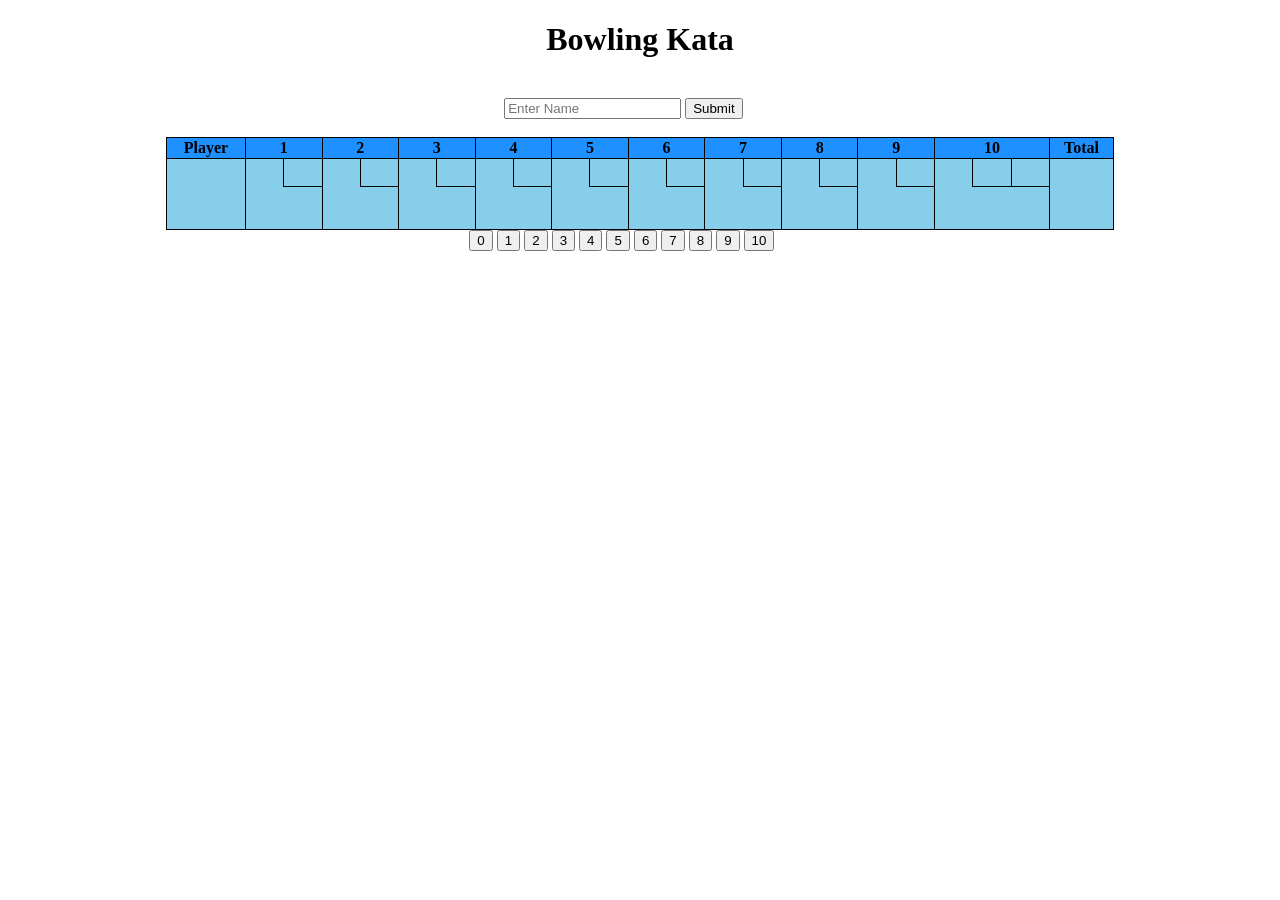
<file: index.html>
<!DOCTYPE html>
<html>

<link rel="stylesheet" href="styles.css">

<body>
    <h1>Bowling Kata</h1>
    <div class="select">
        <br>
        <input id="userinput" type="text" name="playername" placeholder="Enter Name" onkeydown="return entInfo(window.event);" >
        <input type="button" id="submit" onclick="submitName()" value="Submit">
    </div>
    <br>

    <div>

        <table cellspacing="0">

            <tr class="frames">
                <th>Player</th>
                <th colspan="2">1</th>
                <th colspan="2">2</th>
                <th colspan="2">3</th>
                <th colspan="2">4</th>
                <th colspan="2">5</th>
                <th colspan="2">6</th>
                <th colspan="2">7</th>
                <th colspan="2">8</th>
                <th colspan="2">9</th>
                <th colspan="3">10</th>
                <th id="total">Total</th>

            </tr>

            <div class="scoreboard">

                <tr class="rolls">

                    <td class="player" rowspan="2" id="name1"></td>
                    <td id="roll1"></td>
                    <td class="second" id="roll2"></td>
                    <td id="roll3"></td>
                    <td class="second" id="roll4"></td>
                    <td id="roll5"></td>
                    <td class="second" id="roll6"></td>
                    <td id="roll7"></td>
                    <td class="second" id="roll8"></td>
                    <td id="roll9"></td>
                    <td class="second" id="roll10"></td>
                    <td id="roll11"></td>
                    <td class="second" id="roll12"></td>
                    <td id="roll13"></td>
                    <td class="second" id="roll14"></td>
                    <td id="roll15"></td>
                    <td class="second" id="roll16"></td>
                    <td id="roll17"></td>
                    <td class="second" id="roll18"></td>
                    <td id="roll19"></td>
                    <td class="second" id="roll20"></td>
                    <td class="second" id="roll21"></td>
                    <td class="final-score" rowspan="2" id="final-score"></td>
                </tr>

                <tr class="scores">


                    <td colspan="2" id="score1"></td>
                    <td colspan="2" id="score2"></td>
                    <td colspan="2" id="score3"></td>
                    <td colspan="2" id="score4"></td>
                    <td colspan="2" id="score5"></td>
                    <td colspan="2" id="score6"></td>
                    <td colspan="2" id="score7"></td>
                    <td colspan="2" id="score8"></td>
                    <td colspan="2" id="score9"></td>
                    <td colspan="3" id="score10"></td>

                </tr>

            </div>

        </table>

    </div>
    <p class="button">

                    <button id="zero" value="0" onclick="roll(this.value);">0</button>
                    <button id="one" value="1" onclick="roll(this.value);">1</button>
                    <button id="two" value="2" onclick="roll(this.value);">2</button>
                    <button id="three" value="3" onclick="roll(this.value);">3</button>
                    <button id="four" value="4" onclick="roll(this.value);">4</button>
                    <button id="five" value="5" onclick="roll(this.value);">5</button>
                    <button id="six" value="6" onclick="roll(this.value);">6</button>
                    <button id="seven" value="7" onclick="roll(this.value);">7</button>
                    <button id="eight" value="8" onclick="roll(this.value);">8</button>
                    <button id="nine" value="9" onclick="roll(this.value);">9</button>
                    <button id="ten" value="10" onclick="roll(this.value);">10</button>
                    
                </p>
    <script src="script.js"></script>

</body>

</html>
</file>
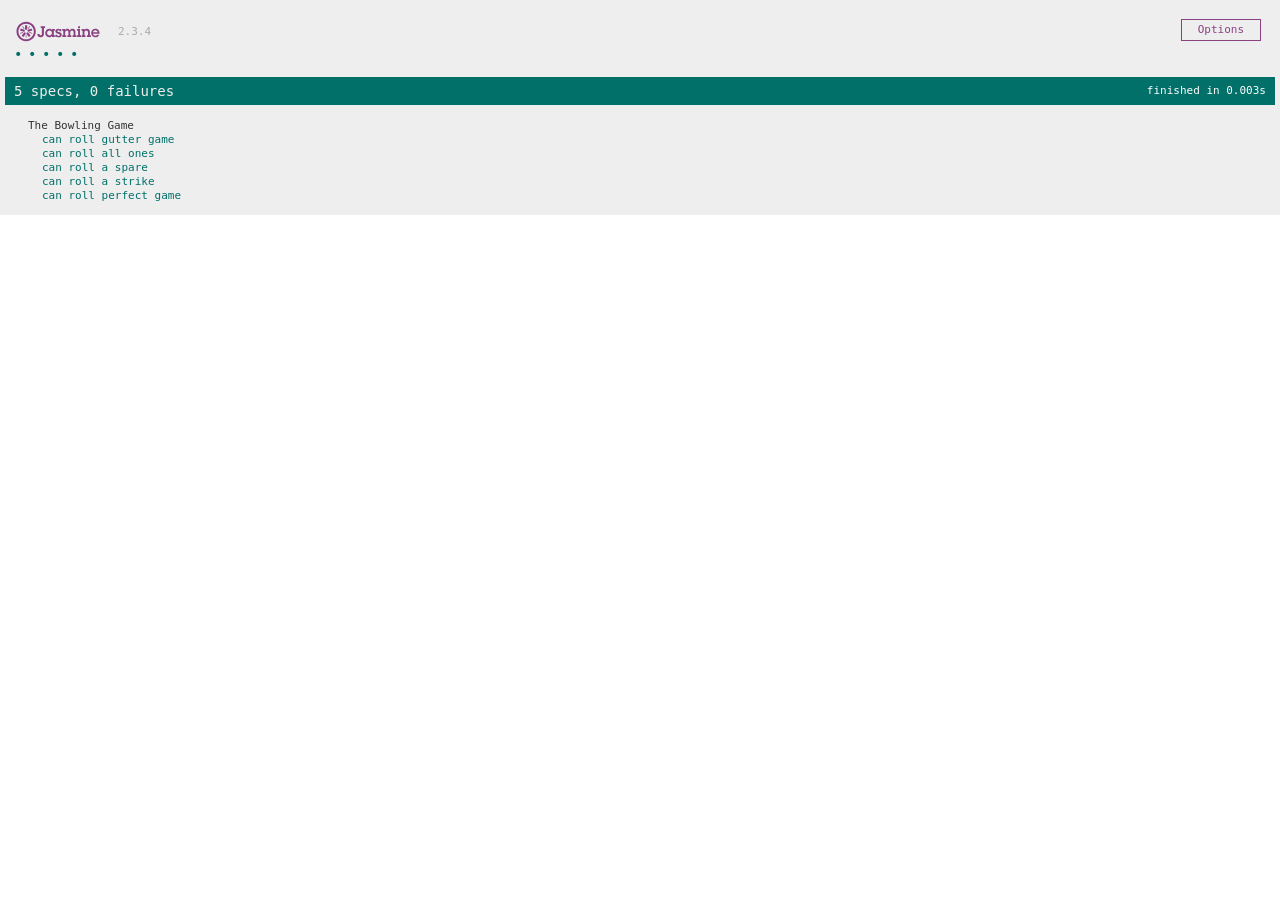
<file: SpecRunner.html>
<!DOCTYPE html>
<html>
<head>
  <meta charset="utf-8">
  <title>Jasmine Spec Runner v2.3.4</title>

  <link rel="shortcut icon" type="image/png" href="lib/jasmine-2.3.4/jasmine_favicon.png">
  <link rel="stylesheet" href="lib/jasmine-2.3.4/jasmine.css">

  <script src="lib/jasmine-2.3.4/jasmine.js"></script>
  <script src="lib/jasmine-2.3.4/jasmine-html.js"></script>
  <script src="lib/jasmine-2.3.4/boot.js"></script>

  <!-- include source files here... -->
  
  <script src="BowlingGame.js"></script>

  <!-- include spec files here... -->
  <script src="BowlingGameTests.js"></script>
  

</head>

<body>
</body>
</html>
</file>
<file: styles.css>
table {
    width: 75%;
    margin: auto;
    text-align: center;
    
}

.rolls, .scores{
background-color:skyblue;
}
.rolls td {
    border-left: 1px solid black;
    width: 20px;
    height: 25px;
}

.scores td {
 border: 1px solid black;
 border-right: none;
 border-top: none;
 height: 40px;
}

#total, .final-score {
    border-right: 1px solid black;
}

.frames th {
 border: 1px solid black; 
 border-right: none;
    background-color: dodgerblue
}

.player, .final-score, .second {
 border-bottom: 1px solid black;   
}

h1 {
 text-align: center;
}

.select{
    width:21.5%;
    margin:auto;
}
input, #submit {
    display: inline-block;
    
}
.button{
    width:27%;
    margin:auto;
    color: darkorange;
}

.player {
  font-size: 20px;
  font-weight: bold;
}
</file>
<file: lib/jasmine-2.3.4/jasmine.css>
body { overflow-y: scroll; }

.jasmine_html-reporter { background-color: #eee; padding: 5px; margin: -8px; font-size: 11px; font-family: Monaco, "Lucida Console", monospace; line-height: 14px; color: #333; }
.jasmine_html-reporter a { text-decoration: none; }
.jasmine_html-reporter a:hover { text-decoration: underline; }
.jasmine_html-reporter p, .jasmine_html-reporter h1, .jasmine_html-reporter h2, .jasmine_html-reporter h3, .jasmine_html-reporter h4, .jasmine_html-reporter h5, .jasmine_html-reporter h6 { margin: 0; line-height: 14px; }
.jasmine_html-reporter .banner, .jasmine_html-reporter .symbol-summary, .jasmine_html-reporter .summary, .jasmine_html-reporter .result-message, .jasmine_html-reporter .spec .description, .jasmine_html-reporter .spec-detail .description, .jasmine_html-reporter .alert .bar, .jasmine_html-reporter .stack-trace { padding-left: 9px; padding-right: 9px; }
.jasmine_html-reporter .banner { position: relative; }
.jasmine_html-reporter .banner .title { background: url('[data-uri]') no-repeat; background: url('[data-uri]') no-repeat, none; -moz-background-size: 100%; -o-background-size: 100%; -webkit-background-size: 100%; background-size: 100%; display: block; float: left; width: 90px; height: 25px; }
.jasmine_html-reporter .banner .version { margin-left: 14px; position: relative; top: 6px; }
.jasmine_html-reporter #jasmine_content { position: fixed; right: 100%; }
.jasmine_html-reporter .version { color: #aaa; }
.jasmine_html-reporter .banner { margin-top: 14px; }
.jasmine_html-reporter .duration { color: #fff; float: right; line-height: 28px; padding-right: 9px; }
.jasmine_html-reporter .symbol-summary { overflow: hidden; *zoom: 1; margin: 14px 0; }
.jasmine_html-reporter .symbol-summary li { display: inline-block; height: 8px; width: 14px; font-size: 16px; }
.jasmine_html-reporter .symbol-summary li.passed { font-size: 14px; }
.jasmine_html-reporter .symbol-summary li.passed:before { color: #007069; content: "\02022"; }
.jasmine_html-reporter .symbol-summary li.failed { line-height: 9px; }
.jasmine_html-reporter .symbol-summary li.failed:before { color: #ca3a11; content: "\d7"; font-weight: bold; margin-left: -1px; }
.jasmine_html-reporter .symbol-summary li.disabled { font-size: 14px; }
.jasmine_html-reporter .symbol-summary li.disabled:before { color: #bababa; content: "\02022"; }
.jasmine_html-reporter .symbol-summary li.pending { line-height: 17px; }
.jasmine_html-reporter .symbol-summary li.pending:before { color: #ba9d37; content: "*"; }
.jasmine_html-reporter .symbol-summary li.empty { font-size: 14px; }
.jasmine_html-reporter .symbol-summary li.empty:before { color: #ba9d37; content: "\02022"; }
.jasmine_html-reporter .run-options { float: right; margin-right: 5px; border: 1px solid #8a4182; color: #8a4182; position: relative; line-height: 20px; }
.jasmine_html-reporter .run-options .trigger { cursor: pointer; padding: 8px 16px; }
.jasmine_html-reporter .run-options .payload { position: absolute; display: none; right: -1px; border: 1px solid #8a4182; background-color: #eee; white-space: nowrap; padding: 4px 8px; }
.jasmine_html-reporter .run-options .payload.open { display: block; }
.jasmine_html-reporter .bar { line-height: 28px; font-size: 14px; display: block; color: #eee; }
.jasmine_html-reporter .bar.failed { background-color: #ca3a11; }
.jasmine_html-reporter .bar.passed { background-color: #007069; }
.jasmine_html-reporter .bar.skipped { background-color: #bababa; }
.jasmine_html-reporter .bar.errored { background-color: #ca3a11; }
.jasmine_html-reporter .bar.menu { background-color: #fff; color: #aaa; }
.jasmine_html-reporter .bar.menu a { color: #333; }
.jasmine_html-reporter .bar a { color: white; }
.jasmine_html-reporter.spec-list .bar.menu.failure-list, .jasmine_html-reporter.spec-list .results .failures { display: none; }
.jasmine_html-reporter.failure-list .bar.menu.spec-list, .jasmine_html-reporter.failure-list .summary { display: none; }
.jasmine_html-reporter .results { margin-top: 14px; }
.jasmine_html-reporter .summary { margin-top: 14px; }
.jasmine_html-reporter .summary ul { list-style-type: none; margin-left: 14px; padding-top: 0; padding-left: 0; }
.jasmine_html-reporter .summary ul.suite { margin-top: 7px; margin-bottom: 7px; }
.jasmine_html-reporter .summary li.passed a { color: #007069; }
.jasmine_html-reporter .summary li.failed a { color: #ca3a11; }
.jasmine_html-reporter .summary li.empty a { color: #ba9d37; }
.jasmine_html-reporter .summary li.pending a { color: #ba9d37; }
.jasmine_html-reporter .summary li.disabled a { color: #bababa; }
.jasmine_html-reporter .description + .suite { margin-top: 0; }
.jasmine_html-reporter .suite { margin-top: 14px; }
.jasmine_html-reporter .suite a { color: #333; }
.jasmine_html-reporter .failures .spec-detail { margin-bottom: 28px; }
.jasmine_html-reporter .failures .spec-detail .description { background-color: #ca3a11; }
.jasmine_html-reporter .failures .spec-detail .description a { color: white; }
.jasmine_html-reporter .result-message { padding-top: 14px; color: #333; white-space: pre; }
.jasmine_html-reporter .result-message span.result { display: block; }
.jasmine_html-reporter .stack-trace { margin: 5px 0 0 0; max-height: 224px; overflow: auto; line-height: 18px; color: #666; border: 1px solid #ddd; background: white; white-space: pre; }
</file>
